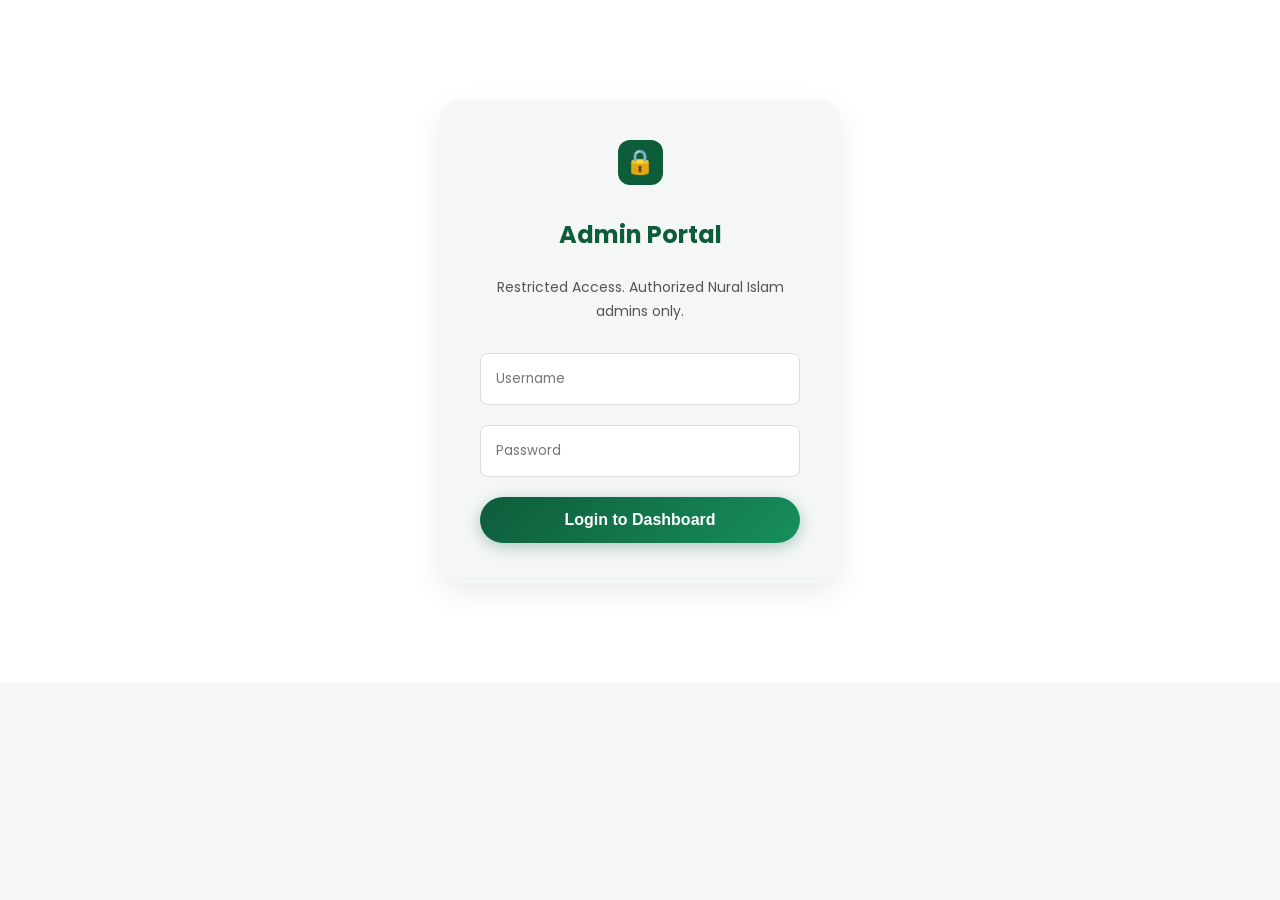
<file: admin.html>
<!DOCTYPE html>
<html lang="en">
<head>
    <meta charset="UTF-8">
    <meta name="viewport" content="width=device-width, initial-scale=1.0">
    <title>Admin Panel | Nural Islam</title>
    <link href="https://fonts.googleapis.com/css2?family=Poppins:wght@300;400;500;600;700&display=swap" rel="stylesheet">
    <link rel="stylesheet" href="style.css">
</head>
<body>
    <!-- ADMIN LOGIN SCREEN -->
    <div class="admin-login">
        <div class="admin-form">
            <div class="logo" style="justify-content: center; margin-bottom: 30px;"><div class="logo-icon">🔒</div></div>
            <h2 style="color: var(--primary-green); margin-bottom: 20px;">Admin Portal</h2>
            <p style="color: var(--text-light); margin-bottom: 30px; font-size: 14px;">Restricted Access. Authorized Nural Islam admins only.</p>
            
            <form id="adminLoginForm">
                <input type="text" id="adminUser" placeholder="Username" required>
                <input type="password" id="adminPass" placeholder="Password" required>
                <button type="submit" class="btn btn-primary" style="width: 100%;">Login to Dashboard</button>
            </form>
        </div>
    </div>

    <!-- ADMIN DASHBOARD (Hidden by default) -->
    <div class="admin-dashboard">
        <div class="container">
            <div class="section-header">
                <h2>Admin Dashboard</h2>
                <p>Manage News and Updates for Nural Islam</p>
            </div>
            
            <div style="background: white; padding: 40px; border-radius: 20px; box-shadow: var(--shadow-soft); max-width: 800px; margin: 0 auto;">
                <h3 style="color: var(--primary-green); margin-bottom: 20px;">Post a New Update</h3>
                <p style="color: var(--text-light); margin-bottom: 20px; font-size: 14px;">In the next phase, you will connect this to Google Sheets so your posts appear instantly on the home page.</p>
                
                <form style="display: flex; flex-direction: column; gap: 15px;">
                    <input type="text" placeholder="Update Title (e.g., Ramadan Schedule)" style="padding: 15px; border: 1px solid #ddd; border-radius: 8px;">
                    <textarea placeholder="Write your message here..." rows="5" style="padding: 15px; border: 1px solid #ddd; border-radius: 8px; font-family: inherit;"></textarea>
                    <input type="text" placeholder="Image URL (Optional)" style="padding: 15px; border: 1px solid #ddd; border-radius: 8px;">
                    <button type="button" class="btn btn-primary" style="width: 200px;">Publish Update</button>
                </form>
            </div>
        </div>
    </div>

    <script src="script.js"></script>
</body>
</html>
</file>
<file: style.css>
/* --- CSS VARIABLES --- */
:root {
    --primary-green: #0d5c3a;
    --primary-light: #188f5d;
    --accent-gold: #d4af37;
    --accent-gold-hover: #b5952f;
    --text-dark: #1a1a1a;
    --text-light: #555555;
    --bg-white: #ffffff;
    --bg-offwhite: #f4f7f6;
    --shadow-soft: 0 10px 30px rgba(0,0,0,0.08);
    --shadow-hover: 0 15px 40px rgba(13, 92, 58, 0.15);
    --transition: all 0.4s cubic-bezier(0.175, 0.885, 0.32, 1.275);
}

/* --- GLOBAL STYLES --- */
* { margin: 0; padding: 0; box-sizing: border-box; }
html { scroll-behavior: smooth; }
body {
    font-family: 'Poppins', sans-serif;
    background-color: var(--bg-offwhite);
    color: var(--text-dark);
    line-height: 1.7;
}
a { text-decoration: none; color: inherit; }
ul { list-style: none; }
.container { max-width: 1200px; margin: 0 auto; padding: 0 20px; }

/* --- TYPOGRAPHY --- */
.arabic-text {
    font-family: 'Amiri', serif;
    font-size: 28px;
    color: var(--accent-gold);
    display: block;
    margin-bottom: 15px;
}
.section-header { text-align: center; margin-bottom: 60px; }
.section-header h2 {
    font-size: 42px; color: var(--primary-green); font-weight: 700;
    margin-bottom: 15px; position: relative; display: inline-block;
}
.section-header h2::after {
    content: ''; position: absolute; width: 60px; height: 4px;
    background: var(--accent-gold); bottom: -10px; left: 50%;
    transform: translateX(-50%); border-radius: 2px;
}
.section-header p { color: var(--text-light); font-size: 18px; max-width: 600px; margin: 0 auto; }

/* --- BUTTONS --- */
.btn {
    display: inline-block; padding: 14px 32px; border-radius: 50px;
    font-weight: 600; font-size: 16px; cursor: pointer;
    transition: var(--transition); border: none; outline: none;
}
.btn-primary {
    background: linear-gradient(135deg, var(--primary-green), var(--primary-light));
    color: white; box-shadow: 0 4px 15px rgba(13, 92, 58, 0.3);
}
.btn-primary:hover { transform: translateY(-3px); box-shadow: 0 8px 25px rgba(13, 92, 58, 0.4); }
.btn-gold {
    background: linear-gradient(135deg, var(--accent-gold), #e8c75a);
    color: var(--text-dark); box-shadow: 0 4px 15px rgba(212, 175, 55, 0.3);
}
.btn-gold:hover { transform: translateY(-3px); box-shadow: 0 8px 25px rgba(212, 175, 55, 0.5); }

/* --- HEADER & NAVIGATION --- */
header {
    background: white; box-shadow: 0 2px 20px rgba(0,0,0,0.08);
    position: sticky; top: 0; z-index: 1000; padding: 15px 0;
}
.nav-container {
    display: flex; justify-content: space-between; align-items: center;
    max-width: 1200px; margin: 0 auto; padding: 0 20px;
}
.logo {
    font-size: 26px; font-weight: 700; color: var(--primary-green);
    display: flex; align-items: center; gap: 12px;
}
.logo-icon {
    background: var(--primary-green); color: white; width: 45px; height: 45px;
    display: flex; justify-content: center; align-items: center;
    border-radius: 12px; font-size: 24px;
}
nav ul { display: flex; gap: 30px; }
nav ul li a {
    font-weight: 500; color: var(--text-dark); font-size: 16px;
    transition: var(--transition); position: relative;
}
nav ul li a::after {
    content: ''; position: absolute; width: 0; height: 2px;
    bottom: -5px; left: 0; background: var(--accent-gold); transition: var(--transition);
}
nav ul li a:hover::after, nav ul li a.active::after { width: 100%; }
nav ul li a:hover, nav ul li a.active { color: var(--accent-gold); }

/* --- HERO SECTION (Home) --- */
.hero {
    height: 85vh; min-height: 600px;
    background: linear-gradient(135deg, rgba(13, 92, 58, 0.9), rgba(0, 0, 0, 0.7)), url('https://images.unsplash.com/photo-1542816417-0983c9c9ad53?ixlib=rb-4.0.3&auto=format&fit=crop&w=1920&q=80') center/cover fixed;
    display: flex; align-items: center; justify-content: center; text-align: center; padding: 0 20px;
}
.hero-content { max-width: 900px; animation: fadeInUp 1s ease-out; }
.hero h1 { font-size: 60px; color: white; line-height: 1.2; margin-bottom: 20px; font-weight: 700; }
.hero p { font-size: 20px; color: rgba(255, 255, 255, 0.9); margin-bottom: 40px; }
.hero-btns { display: flex; gap: 20px; justify-content: center; }

/* --- PAGE BANNER (For About, Media, etc.) --- */
.page-banner {
    background: linear-gradient(135deg, rgba(13, 92, 58, 0.9), rgba(0, 0, 0, 0.7)), url('https://images.unsplash.com/photo-1564769625905-50e93615e769?ixlib=rb-4.0.3&auto=format&fit=crop&w=1920&q=80') center/cover;
    padding: 100px 20px; text-align: center; color: white;
}
.page-banner h1 { font-size: 48px; margin-bottom: 10px; }
.page-banner p { font-size: 18px; opacity: 0.9; }

/* --- COUNTDOWN --- */
.countdown-section { background: var(--primary-green); padding: 60px 20px; text-align: center; color: white; }
.countdown-title { font-size: 24px; margin-bottom: 30px; color: var(--accent-gold); letter-spacing: 2px; }
.countdown-timer { display: flex; justify-content: center; gap: 20px; flex-wrap: wrap; }
.time-box {
    background: rgba(255, 255, 255, 0.1); border: 1px solid rgba(255, 255, 255, 0.2);
    border-radius: 15px; padding: 20px 30px; min-width: 120px;
}
.time-box span { display: block; font-size: 48px; font-weight: 700; line-height: 1; margin-bottom: 10px; }
.time-box p { font-size: 14px; text-transform: uppercase; letter-spacing: 2px; opacity: 0.8; }

/* --- LIVE UPDATES --- */
.updates-section { padding: 100px 20px; background: var(--bg-white); }
.updates-grid { display: grid; grid-template-columns: repeat(auto-fit, minmax(350px, 1fr)); gap: 40px; }
.update-card {
    background: var(--bg-white); border-radius: 20px; overflow: hidden;
    box-shadow: var(--shadow-soft); transition: var(--transition); border: 1px solid #eee;
}
.update-card:hover { transform: translateY(-10px); box-shadow: var(--shadow-hover); }
.update-img-wrapper { position: relative; height: 250px; overflow: hidden; }
.update-img { width: 100%; height: 100%; object-fit: cover; transition: transform 0.6s ease; }
.update-card:hover .update-img { transform: scale(1.08); }
.update-badge {
    position: absolute; top: 20px; left: 20px; background: var(--accent-gold);
    color: var(--text-dark); padding: 5px 15px; border-radius: 30px;
    font-size: 12px; font-weight: 700; text-transform: uppercase;
}
.update-content { padding: 30px; }
.update-content h3 { font-size: 22px; margin-bottom: 15px; color: var(--primary-green); }
.update-content p { color: var(--text-light); font-size: 15px; margin-bottom: 20px; }
.update-date { font-size: 13px; color: #888; display: flex; align-items: center; gap: 8px; }

/* --- ABOUT / MISSION --- */
.about-content { padding: 100px 20px; background: var(--bg-white); }
.about-grid { display: grid; grid-template-columns: 1fr 1fr; gap: 50px; align-items: center; }
.about-text h2 { font-size: 36px; color: var(--primary-green); margin-bottom: 20px; }
.about-text p { color: var(--text-light); margin-bottom: 20px; font-size: 16px; }
.about-img img { width: 100%; border-radius: 20px; box-shadow: var(--shadow-soft); }

/* --- MEDIA --- */
.media-section { padding: 100px 20px; background: var(--bg-offwhite); }
.video-gallery { display: grid; grid-template-columns: repeat(auto-fit, minmax(320px, 1fr)); gap: 30px; }
.video-card { position: relative; border-radius: 15px; overflow: hidden; box-shadow: var(--shadow-soft); cursor: pointer; height: 250px; }
.video-thumbnail { width: 100%; height: 100%; object-fit: cover; transition: var(--transition); }
.video-card:hover .video-thumbnail { transform: scale(1.05); }
.play-btn {
    position: absolute; top: 50%; left: 50%; transform: translate(-50%, -50%);
    width: 70px; height: 70px; background: rgba(255, 255, 255, 0.9);
    border-radius: 50%; display: flex; justify-content: center; align-items: center;
    font-size: 24px; color: var(--primary-green); transition: var(--transition);
}
.video-card:hover .play-btn { background: var(--accent-gold); color: white; transform: translate(-50%, -50%) scale(1.1); }

/* --- LEGACY --- */
.legacy-section { padding: 100px 20px; background: var(--bg-white); }
.filter-btns { display: flex; justify-content: center; gap: 15px; margin-bottom: 50px; flex-wrap: wrap; }
.filter-btn {
    padding: 10px 25px; background: transparent; border: 2px solid var(--primary-green);
    color: var(--primary-green); border-radius: 30px; cursor: pointer; font-weight: 600; transition: var(--transition);
}
.filter-btn.active, .filter-btn:hover { background: var(--primary-green); color: white; }
.legacy-grid { display: grid; grid-template-columns: repeat(auto-fit, minmax(300px, 1fr)); gap: 30px; }
.legacy-item { background: var(--bg-offwhite); border-radius: 15px; overflow: hidden; box-shadow: var(--shadow-soft); transition: var(--transition); }
.legacy-item.hide { display: none; }
.legacy-item img { width: 100%; height: 200px; object-fit: cover; }
.legacy-content { padding: 25px; }
.legacy-content h4 { color: var(--primary-green); font-size: 20px; margin-bottom: 10px; }
.legacy-content p { color: var(--text-light); font-size: 14px; }

/* --- ADMIN PANEL (Hidden Page) --- */
.admin-login { padding: 100px 20px; background: var(--bg-white); text-align: center; min-height: 60vh; }
.admin-form { max-width: 400px; margin: 0 auto; background: var(--bg-offwhite); padding: 40px; border-radius: 20px; box-shadow: var(--shadow-soft); }
.admin-form input { width: 100%; padding: 15px; margin-bottom: 20px; border: 1px solid #ddd; border-radius: 8px; font-family: inherit; }
.admin-dashboard { display: none; padding: 100px 20px; }

/* --- FOOTER --- */
footer { background: #111; color: white; padding: 60px 20px 30px; }
.footer-grid { display: grid; grid-template-columns: repeat(auto-fit, minmax(250px, 1fr)); gap: 40px; max-width: 1200px; margin: 0 auto 40px; }
.footer-col h3 { color: var(--accent-gold); margin-bottom: 20px; font-size: 20px; }
.footer-col p, .footer-col ul li { color: #aaa; margin-bottom: 12px; font-size: 15px; }
.footer-bottom { text-align: center; padding-top: 30px; border-top: 1px solid #333; color: #777; font-size: 14px; }

/* --- VIDEO MODAL --- */
.video-modal { position: fixed; top: 0; left: 0; width: 100%; height: 100%; background: rgba(0,0,0,0.9); z-index: 2000; display: none; justify-content: center; align-items: center; }
.video-modal.active { display: flex; }
.modal-content { width: 90%; max-width: 900px; position: relative; }
.close-modal { position: absolute; top: -40px; right: 0; color: white; font-size: 35px; cursor: pointer; }
.modal-content iframe { width: 100%; height: 500px; border: none; border-radius: 10px; }

/* --- ANIMATIONS & RESPONSIVE --- */
@keyframes fadeInUp { from { opacity: 0; transform: translateY(40px); } to { opacity: 1; transform: translateY(0); } }
@media (max-width: 768px) {
    .hero h1 { font-size: 38px; }
    .nav-container { flex-direction: column; gap: 15px; }
    nav ul { gap: 15px; flex-wrap: wrap; justify-content: center; }
    .about-grid { grid-template-columns: 1fr; }
    .time-box { min-width: 80px; padding: 15px; }
    .time-box span { font-size: 32px; }
    .modal-content iframe { height: 300px; }
}
</file>
